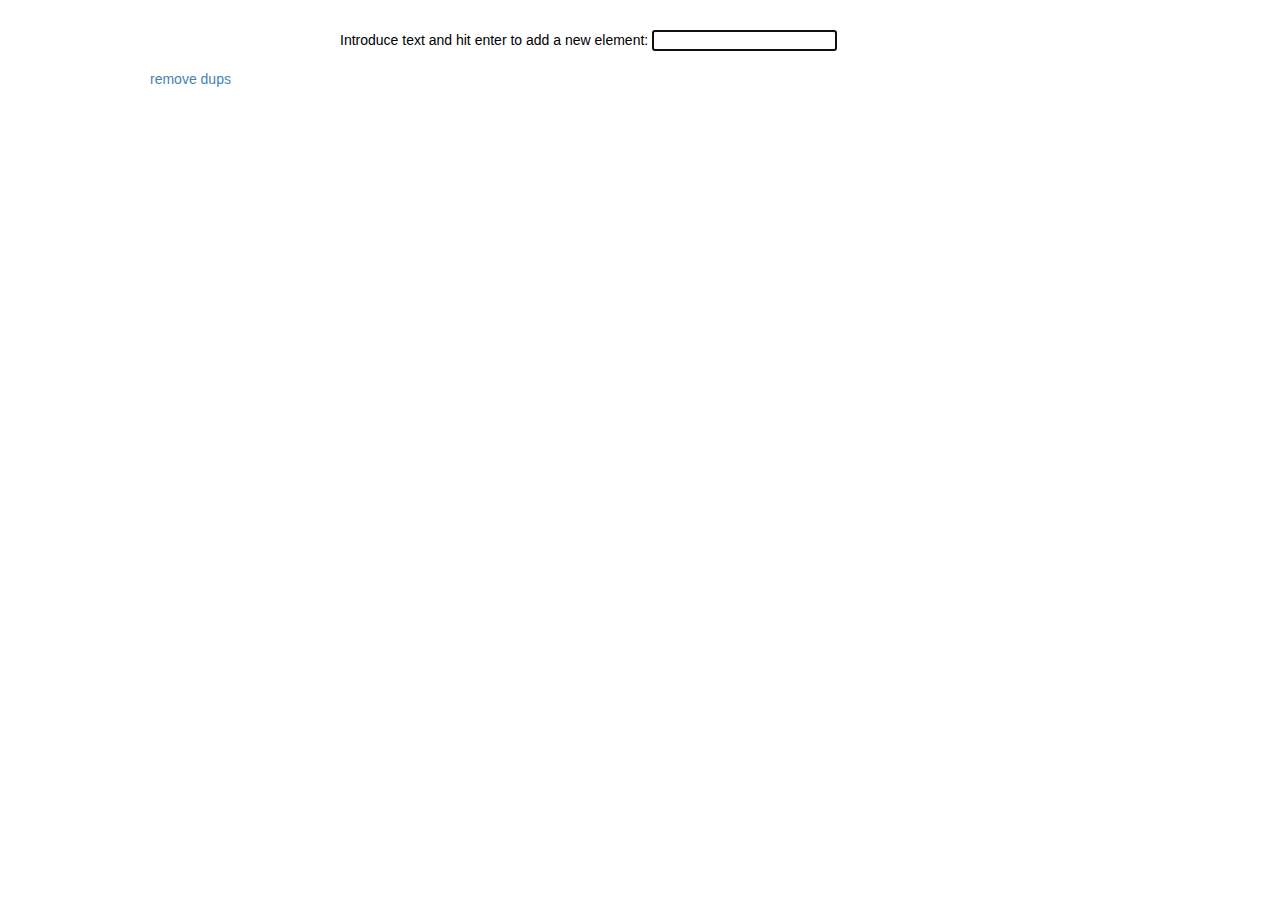
<file: playground/index.html>
<!DOCTYPE html>
<title>drd</title>
<meta http-equiv="Content-Type" content="text/html;charset=utf-8">

<style> @import url("/playground/style.css"); </style>

<body>
  <aside id="text">
    Introduce text and hit enter to add a new element:
    <input id="input">
  </aside>

  <aside id="problems" class="right">
    <a href="#" id="link_rdups">remove dups</a>
  </aside>

  <div id="main">
  </div>

  <!-- <textarea id="foo" draggable="true" name="textarea" rows="3" cols="20">Fun times!</textarea> -->
  <!--
  <aside draggable="true" id="dragme">
    great stuff here. Drag me.
  </aside>
  -->

  <!-- <div id="dragme" draggable="true" class="dragme"> -->
  <!--
  <div id="foo" class="element">
    <textarea name="textarea" rows="1" cols="12">Fun times!xx</textarea>
  </div>
  -->

<script type="text/javascript" src="d3.js"></script>
<script type="text/javascript" src="../ds/linked_list.js"></script>
<script type="text/javascript" src="app.js"></script>
</file>
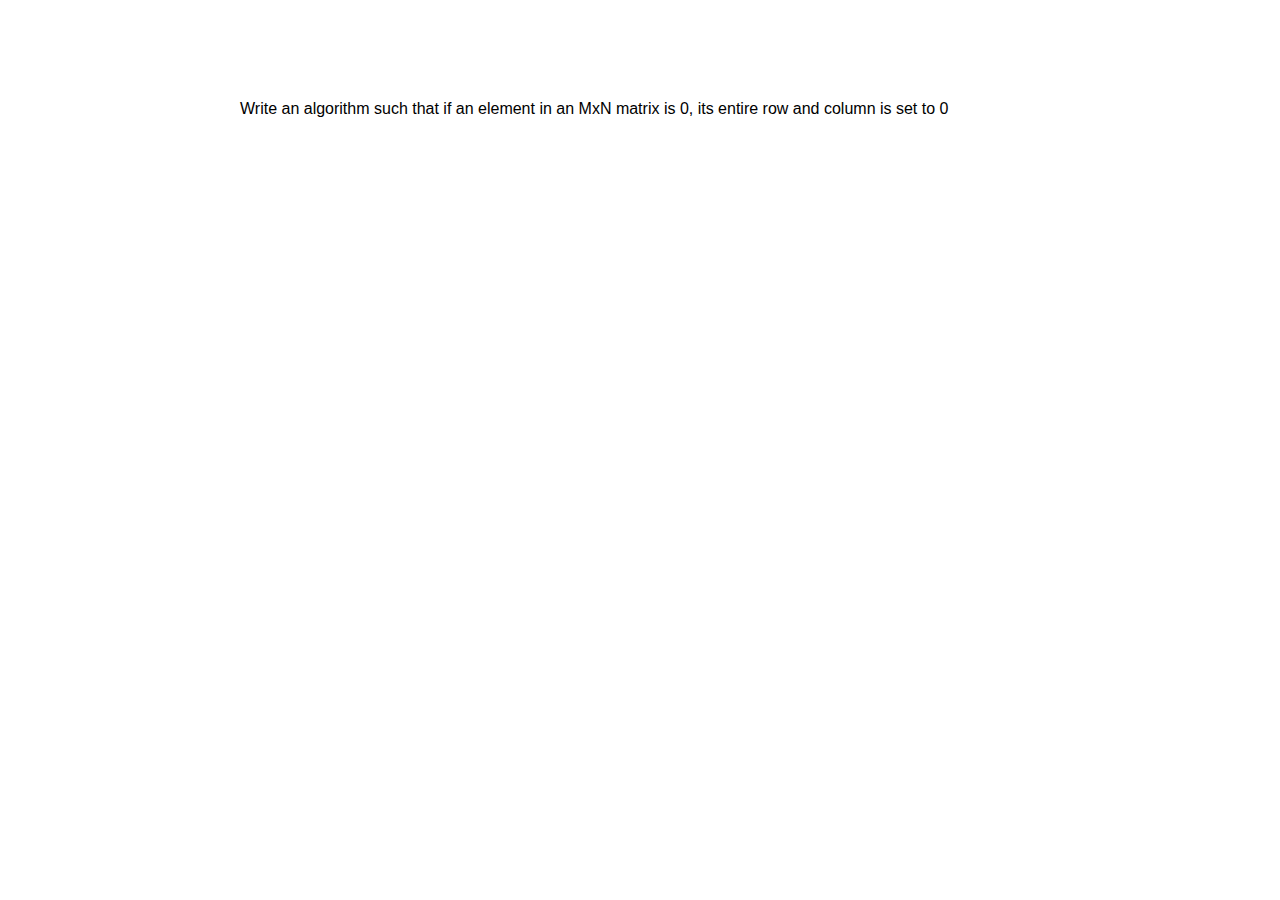
<file: 1_arrays_strings/7_set_to_zero/index.html>
<!DOCTYPE html>
<html>
  <head>
    <meta http-equiv="Content-Type" content="text/html;charset=utf-8">
    <title>drd</title>
    <script src="http://d3js.org/d3.v3.js"></script>
    <style type="text/css">

body {
  font-family: "Helvetica Neue", Helvetica, sans-serif;
  /* top right bottom left */
  margin: 100px auto 200px auto;
  width: 800px;
}

svg {
  background: white;
}


svg circle {
  fill: red;
  stroke: blue;
}

svg text {
  fill: black;
  font-size: 20px;
  font-weight: bold;
}

.inline {
  display: inline;
}

p {
  margin: auto auto 45px auto;
}
    </style>
  </head>
  <body>
    <div id="main">
      <p>
      Write an algorithm such that if an element in an MxN matrix is 0, its
      entire row and column is set to 0
      </p>

      <div id="matrix">
      </div>
    </div>

  <script type="text/javascript" src="set_to_zero.js"></script>
  </body>
</html>
</file>
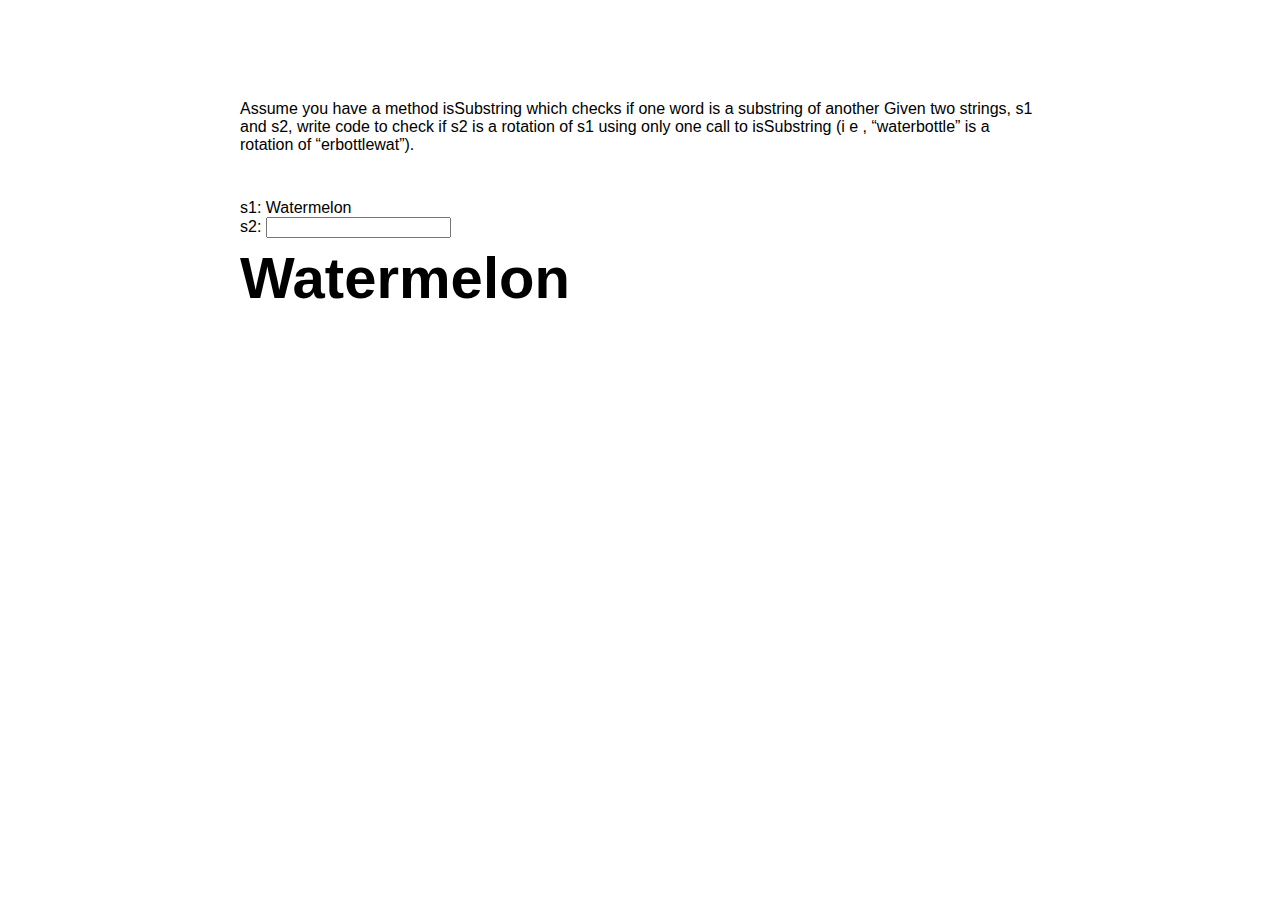
<file: 1_arrays_strings/8_is_rotation/index.html>
<!DOCTYPE html>
<html>
  <head>
    <meta http-equiv="Content-Type" content="text/html;charset=utf-8">
    <title>drd</title>
    <script type="text/javascript" src="d3.js"></script>
    <style type="text/css">

body {
  font-family: "Helvetica Neue", Helvetica, sans-serif;
  /* top right bottom left */
  margin: 100px auto 200px auto;
  width: 800px;
}

svg {
  background: white;
}


svg circle {
  fill: red;
  stroke: blue;
}

svg text {
  fill: black;
  font-size: 58px;
  font-weight: bold;
}

.inline {
  display: inline;
}

p {
  margin: auto auto 45px auto;
}

    </style>
  </head>
  <body>
    <div id="main">
      <p> Assume you have a method isSubstring which checks if one word is a substring
          of another Given two strings, s1 and s2, write code to check if s2 is a
          rotation of s1 using only one call to isSubstring (i e , “waterbottle” is a
          rotation of “erbottlewat”).
      </p>

      s1: <div id="s1" class="inline">Watermelon</div><br>
      s2: <input type="text" name="s2" value="">
    </div>

  <script type="text/javascript" src="is_rotation.js"></script>
  </body>
</html>
</file>
